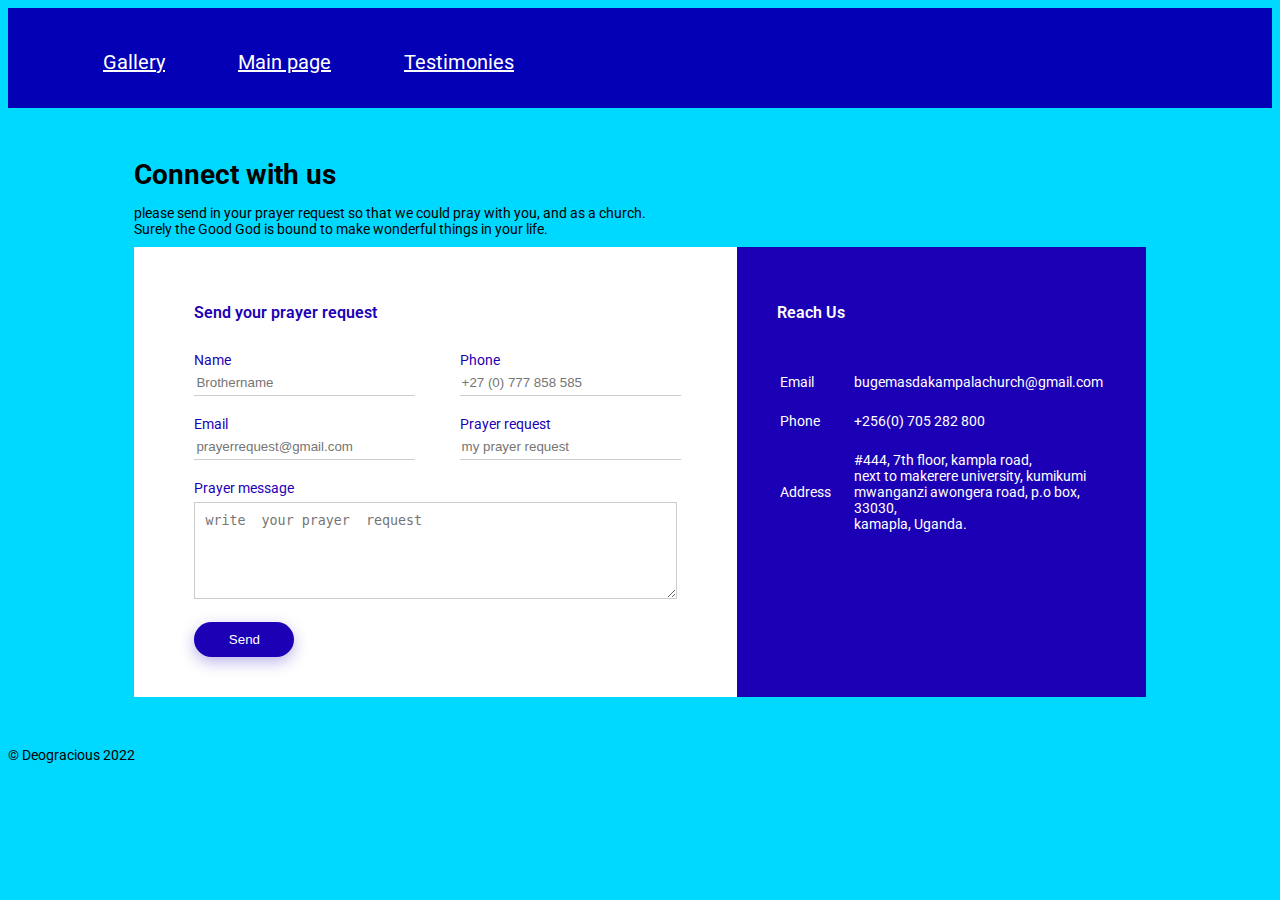
<file: contactus.html>
<!DOCTYPE html>
<html lang="en">
<head>
    <meta charset="UTF-8">
    <meta http-equiv="X-UA-Compatible" content="IE=edge">
    <meta name="viewport" content="width=device-width, initial-scale=1.0">
    <link rel="shortcut icon" href="download.ico" type="image/x-icon">
    <link href="https://fonts.googleapis.com/css2?family=Roboto:ital,wght@0,300;0,400;1,400&display=swap" rel="stylesheet">
    <title>Contact Us</title>
    <style>
        body{
            background-color: rgb(0, 217, 255);
            font-size: 14px;
            font-family: 'Roboto', sans-serif;
        }
        .container{
            width: 80%;
            margin: 50px auto;
        }
        .contact-box{
            background: #fff;
            display: flex;
        }
        .contact-left{
            flex-basis: 60%;
            padding: 40px 60px;
        }
        .contact-right{
            flex-basis: 40%;
            padding: 40px;
            background: #1c00b5;
            color: #fff;
        }
        h1{
            margin-bottom: 10px;
        }
        .container p{
            margin-bottom: 10px;
        }
        .input-row{
            display: flex;
            justify-content: space-between;
            margin-bottom: 20px;
        }
        .input-row .input-group{
            flex-basis: 45%;
        }
        input{
            width: 100%;
            border: none;
            border-bottom: 1px solid #ccc;
            outline: none;
            padding-bottom: 5px;
        }
        textarea{
            width: 100%;
            border: 1px solid #ccc;
            outline: none;
            padding: 10px;
            box-sizing: border-box;
        }
        label{
            margin-bottom: 6px;
            display: block;
            color: #1c00b5;
        }
        button{
            background: #1c00b5;
            width: 100px;
            border: none;
            outline: none;
            color: #fff;
            height: 35px;
            border-radius: 30px;
            margin-top: 20px;
            box-shadow: 0px 5px 15px 0px rgba(28, 0, 181, 0.3);

        }
        .contact-left h3{
              color: #1c00b5;
              font-weight: 600;
              margin-bottom: 30px;
        }
        .contact-right h3{
            font-weight: 600;
            margin-bottom: 30px;

        }
        tr td:first-child{
            padding-right: 20px;
        }
        tr td{
            padding-top: 20px;
        }
        nav{
            background: #0300b5;
            height: 100px;
            width: 100%;
        }
        nav ul {
            float: left;
            margin-left: 20px;
        }
        nav ul li{
            display: inline-block;
            line-height: 80px;
            margin: 0px 20px;
        }
        nav ul li a{
            color: white;
            font-size: 20px;
            padding: 7px 15px ;
        }

        


        
    </style>
</head>
<body>
    <nav>
       <ul>
        <li><a href="gallery.html">Gallery</a></li>
        <li><a href="index.html">Main page</a></li>
        <li><a href="Testimonies.html">Testimonies</a></li>
       </ul>
    </nav>
    <div class="container">
        <h1>Connect with us </h1>
        <p>please send in your prayer request  so that  we  could  pray  with you, and as a  church. <br> Surely the Good God is bound to make wonderful things in your life. </p>
        <div class="contact-box">
            <div class="contact-left">
                <h3> Send your prayer request</h3>
                <form>

                  <div class="input-row">
                       <div class="input-group">
                        <label>Name</label>
                        <input type="text" placeholder="Brothername">
                       </div>
                       <div class="input-group">
                        <label>Phone</label>
                        <input type="text" placeholder="+27 (0) 777 858 585">
                       </div>
                  </div>
                  <div class="input-row">
                    <div class="input-group">
                     <label>Email</label>
                     <input type="text" placeholder="prayerrequest@gmail.com">
                    </div>
                    <div class="input-group">
                     <label>Prayer request</label>
                     <input type="text" placeholder="my prayer request">
                    </div>
               </div>
               <label>Prayer message</label>
               <textarea rows="5" placeholder="write  your prayer  request"></textarea>
               <button type="submit">Send</button>

                </form>

            </div>
            <div class="contact-right">
                <h3>Reach Us</h3>
                <table>
                    <tr>
                        <td>Email</td>
                        <td>bugemasdakampalachurch@gmail.com</td> 
                    </tr>
                    <tr>
                        <td>Phone</td>
                        <td>+256(0) 705 282 800</td> 
                    </tr>
                    <tr>
                        <td>Address</td>
                        <td>#444, 7th floor, kampla road, <br> 
                        next to makerere university, kumikumi <br>
                        mwanganzi awongera road, p.o box, 33030, <br>
                        kamapla, Uganda.
                        </td> 
                    </tr>
                </table>

            </div>
        </div>
    </div>
  <footer>
    <p>&copy; Deogracious 2022</p>
  </footer>  
</body>
</html>
</file>
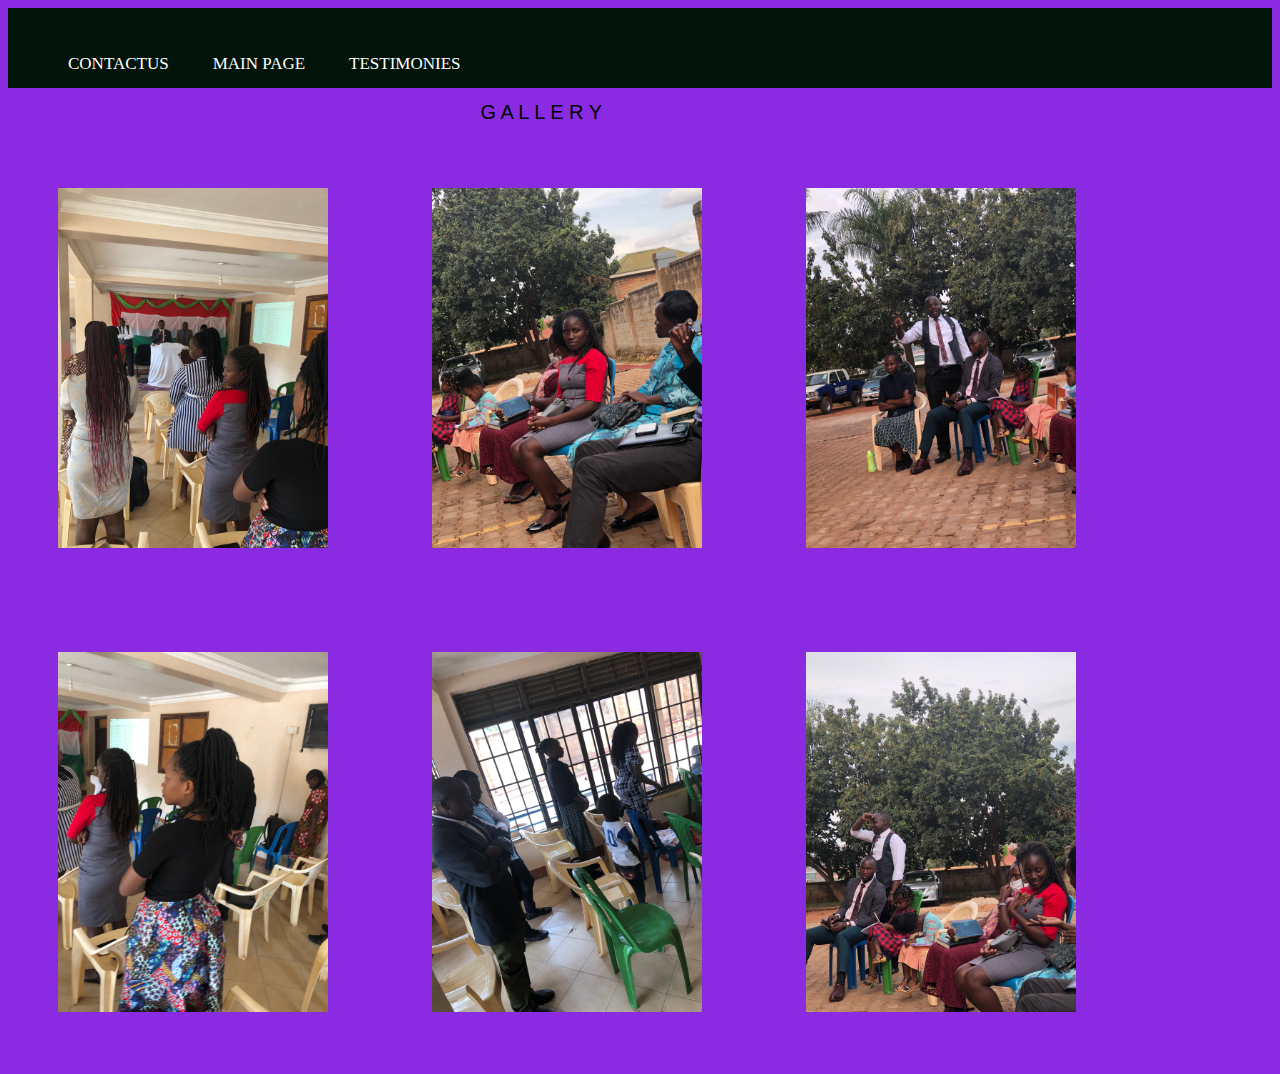
<file: gallery.html>
<!DOCTYPE html>
<html lang="en">
<head>
    <meta charset="UTF-8">
    <meta http-equiv="X-UA-Compatible" content="IE=edge">
    <meta name="viewport" content="width=device-width, initial-scale=1.0">
    
    <title>Gallery</title>
    <style>
        h1{
            color: black;
            font-family: Arial;
            text-align: centre;
            font-size: 20px;
            font-weight: lighter;
        }
        nav ul{
             float: left;
             margin- left: 20px;
        }
        nav ul li{
              display: inline-block;
              line-height: 80px;
              margin: 0 5px; 
        }
        nav ul li a{
              color: white;
              font-size: 17px;
              text-transform: uppercase;
              padding: 7px 15px;
              border-radius: 3px;
              text-decoration: none;
        }
        nav{
            background: rgb(2, 19, 9);
            height: 80px;
            width: 100%;
        }
        #img-gal{
            height: 360px;
            padding:50px;
        }
        body{
            background-color: blueviolet;
        }
    </style>
</head>
<body>
    <nav>
        <ul>
            <li><a href="contactus.html">ContactUs</a></li>
            <li><a href="index.html">Main page</a></li>
            <li><a href="Testimonies.html">testimonies</a></li>
        </ul>
    </nav>
    <section>
        <h1>G A L L E R Y</h1>
        <div>
            <a href="images/IMG_1726.JPG"><img id="img-gal"src="images/IMG_1726.JPG" alt=""></a>
            <a href="images/IMG_1742.JPG"><img id="img-gal"src="images/IMG_1742.JPG" alt=""></a>
            <a href="images/IMG_1736.JPG"><img id="img-gal"src="images/IMG_1736.JPG" alt=""></a>
            <a href="images/IMG_1729.JPG"><img id="img-gal"src="images/IMG_1729.JPG" alt=""></a>
            <a href="images/IMG_1728.JPG"><img id="img-gal"src="images/IMG_1728.JPG" alt=""></a>
            <a href="images/IMG_1745.JPG"><img id="img-gal"src="images/IMG_1745.JPG" alt=""></a>


        </div>
    </section>
</body>
</html>
</file>
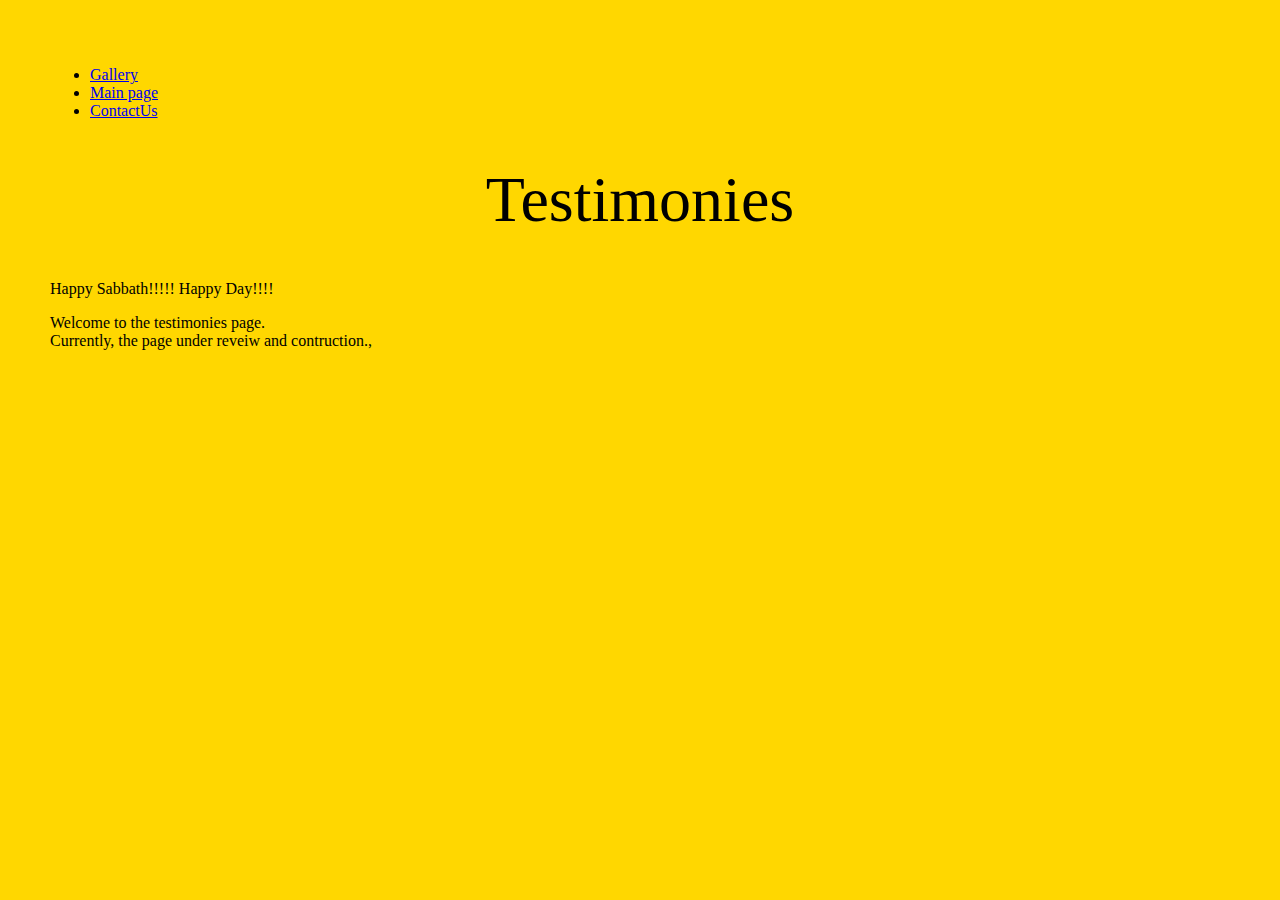
<file: Testimonies.html>
<!DOCTYPE html>
<html lang="en">
<head>
    <meta charset="UTF-8">
    <meta http-equiv="X-UA-Compatible" content="IE=edge">
    <meta name="viewport" content="width=device-width, initial-scale=1.0">
    <title>Testmonies </title>
    <style>
        h1{
            font-size: 4rem;
            font-weight: 200;
            text-decoration: none;
            text-transform: capitalize;
            text-align: center;
        }
        body{
            padding:30px;
            margin: 20px;
            background-color: gold;
        }
    </style>
</head>
<body>
   <nav>
     <ul>
        <li><a href="gallery.html"> Gallery</a></li>
        <li><a href="index.html">Main page</a></li>
        <li><a href="contactus.html">ContactUs</a></li>
       </ul>
    </nav>
    <header>
        <h1>Testimonies</h1>
        <p>Happy Sabbath!!!!! Happy Day!!!!</p>
    </header>
    <main>
        <p>Welcome to the testimonies page. <br> Currently, the page under reveiw and contruction.,</p>
    </main>

</body>
</html>
</file>
